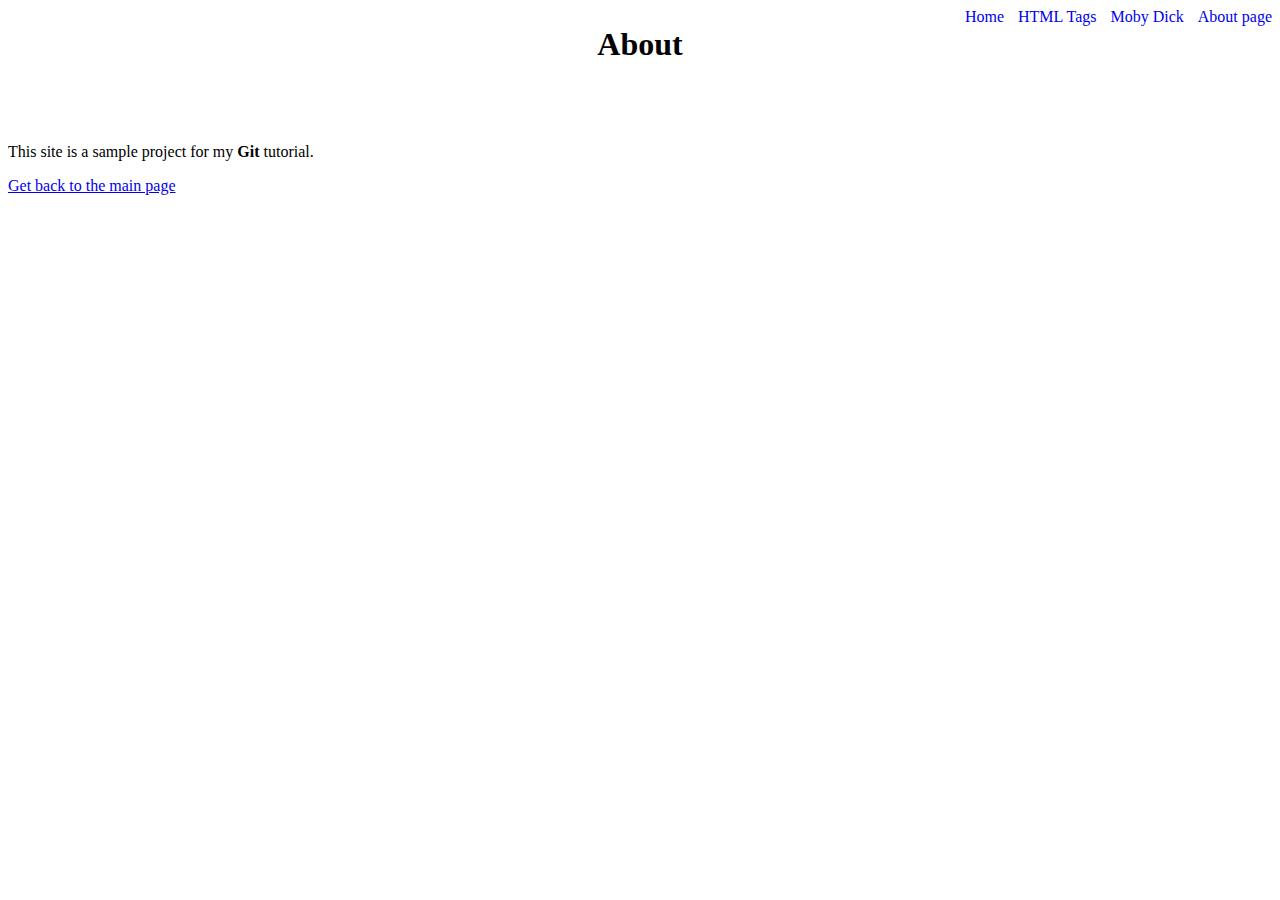
<file: about.html>
<!DOCTYPE html>
<html lang="en" dir="ltr">
  <head>
    <meta charset="utf-8">
    <title>About us</title>
    <link rel="stylesheet" href="css/main.css">
  </head>
  <body>

    <div id="main-nav" class="nav-menu">
      <a href="index.html" class="nav-spacing">Home</a>
      <a href="tags.html" class="nav-spacing">HTML Tags</a>
      <a href="moby_dick.html" class="nav-spacing">Moby Dick</a>
      <a href="about.html" class="nav-spacing">About page</a>
    </div>

    <h1 class="header-align">About</h1>
    <p>This site is a sample project for my <strong>Git</strong>
      tutorial.
    </p>
    <p><a href="index.html"> Get back to the main page</a></p>
  </body>
</html>
</file>
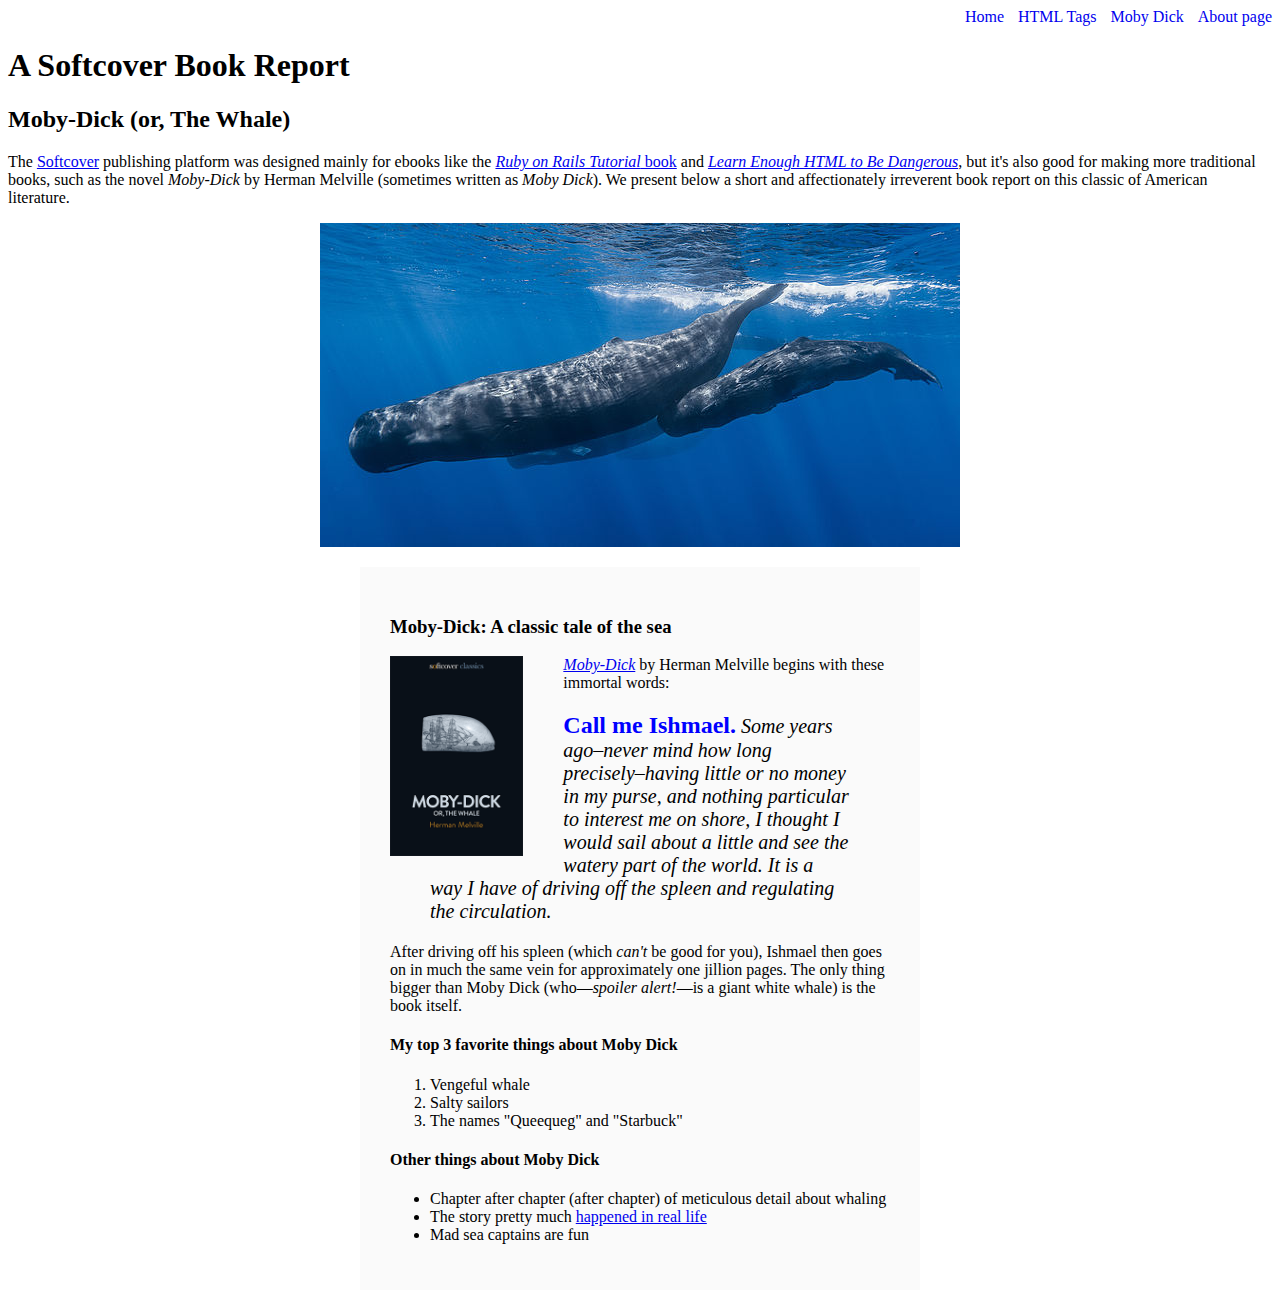
<file: moby_dick.html>
<!DOCTYPE html>
<html lang="en" dir="ltr">
  <head>
    <title>Moby Dick</title>
    <meta charset="utf-8">
    <link rel="stylesheet" href="css/main.css">
  </head>
  <body>

    <div id="main-nav" class="nav-menu">
      <a href="index.html" class="nav-spacing">Home</a>
      <a href="tags.html" class="nav-spacing">HTML Tags</a>
      <a href="moby_dick.html" class="nav-spacing">Moby Dick</a>
      <a href="about.html" class="nav-spacing">About page</a>
    </div>

    <!-- much here to be styled, will do so in last section -->
    <header class="header-allign">
      <h1>A Softcover Book Report</h1>
      <h2>Moby-Dick (or, The Whale)</h2>
    </header>

    <div>
      <p>
        The <a href="https://www.softcover.io/">Softcover</a> publishing platform
        was designed mainly for ebooks like the
        <a href="https://railstutorial.org/book"><em>Ruby on Rails Tutorial</em>
        book</a> and <a href="https://learnenough.com/html"><em>Learn Enough
        HTML to Be Dangerous</em></a>, but it's also good for making more
        traditional books, such as the novel <em>Moby-Dick</em> by Herman
        Melville (sometimes written as <em>Moby Dick</em>). We present below a
        short and affectionately irreverent book report on this classic of
        American literature.
      </p>
    </div>

    <a href="https://commons.wikimedia.org/wiki/File:Sperm_whale_pod.jpg">
      <img src="images/sperm_whales.jpg" alt="Pod of sperm whales" style="display: block; margin: 0 auto">
    </a>

    <div class="beauty-center-align">

      <h3>Moby-Dick: A classic tale of the sea</h3>

      <a href="https://www.softcover.io/read/6070fb03/moby-dick"
         target="_blank" rel="noopener">
        <img src="images/moby_dick.png" alt="Moby Dick" height="200px"
        id="moby_dick_pic">
      </a>

      <p>
        <a href="https://www.softcover.io/read/6070fb03/moby-dick"
           target="_blank" rel="noopener">
          <em>Moby-Dick</em></a>
          by Herman Melville begins with these immortal words:
      </p>

      <blockquote class="quote_block">
        <p>
          <span id="highlight_ismael">Call me Ishmael.</span> Some years ago–never mind how long
          precisely–having little or no money in my purse, and nothing
          particular to interest me on shore, I thought I would sail about a
          little and see the watery part of the world. It is a way I have of
          driving off the spleen and regulating the circulation.
        </p>
      </blockquote>

      <p>
        After driving off his spleen (which <em>can't</em> be good for you),
        Ishmael then goes on in much the same vein for approximately one
        jillion pages. The only thing bigger than Moby Dick (who—<em>spoiler
        alert!</em>—is a giant white whale) is the book itself.
      </p>

      <h4>My top 3 favorite things about Moby Dick</h4>

      <ol>
        <li>Vengeful whale</li>
        <li>Salty sailors</li>
        <li>The names "Queequeg" and "Starbuck"</li>
      </ol>

      <h4>Other things about Moby Dick</h4>

      <ul>
        <li>
          Chapter after chapter (after chapter) of meticulous detail about
          whaling
        </li>
        <li>
          The story pretty much
          <a href="https://en.wikipedia.org/wiki/Essex_(whaleship)"
             target="_blank" rel="noopener">happened in real life</a>
        </li>
        <li>Mad sea captains are fun</li>
      </ul>
    </div>

  </body>
</html>
</file>
<file: css/main.css>
.nav-spacing {
  margin: 0 0 0 10px; text-decoration: initial;
}
.nav-menu {
  text-align: right;
}
.header-align {
  text-align: center; margin: 0 0 80px;
}
.beauty-center-align {
  width: 500px; margin: 20px auto; padding: 30px; background-color: #fafafa;
}
#moby_dick_pic {
  float: left; margin-right: 40px;
}
.quote_block {
  font-style: italic; font-size: 20px;
}
#highlight_ismael {
  font-style: normal; font-size: 24px; font-weight: bold;
  color: blue;
}
td {
  padding: 5px;
}
tr {
  padding: 6px;
}
table {
  margin: 10px auto; border: 1px solid black;
}
</file>
